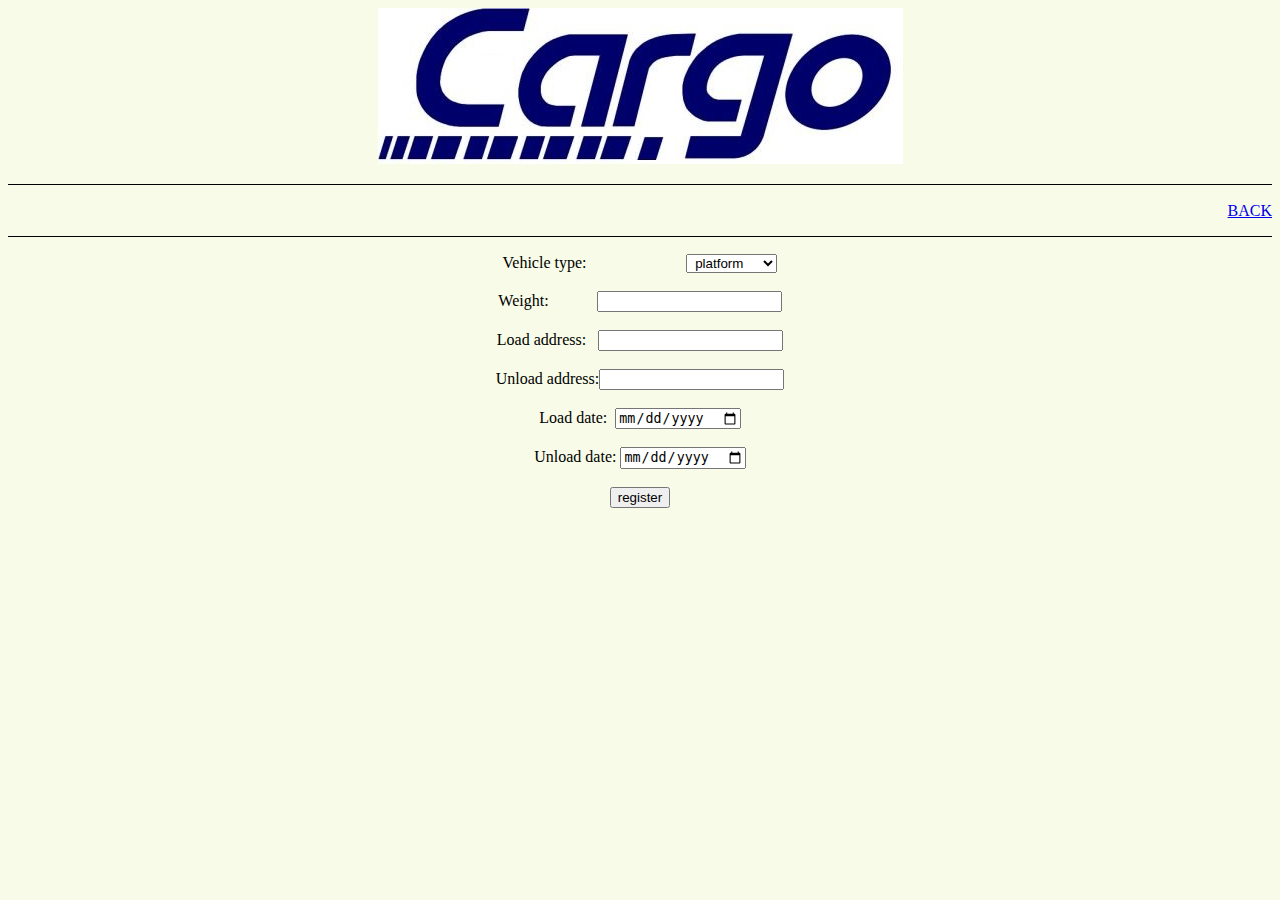
<file: logistics/src/main/webapp/html/cargoreg.html>
<!DOCTYPE html>
<html>
<head>
    <link rel="stylesheet" type="text/css" href="../style.css">
    <title>Add new cargo</title>
</head>
<body>
<div align="center"><img src="../images/indexlogo.jpg"/></div>
<hr />
<div align="right"><a href="../index.html">BACK</a></div>
<hr />
<div align="center">
    <form method="post" action="../cargoreg">
    Vehicle type:&nbsp;&nbsp;&nbsp;&nbsp;&nbsp;&nbsp;&nbsp;&nbsp;&nbsp;&nbsp;&nbsp;&nbsp;&nbsp;&nbsp;&nbsp;&nbsp;&nbsp;&nbsp;&nbsp;&nbsp;&nbsp;&nbsp;&nbsp;&nbsp;
	<select name="type"> 
		<option value="platform" selected>&nbsp;platform 
		<option value="refrigerator" >&nbsp;refrigerator 
		<option value="tilt" >&nbsp;tilt
	</select><br/>
    <br/>
    Weight:&nbsp;&nbsp;&nbsp;&nbsp;&nbsp;&nbsp;&nbsp;&nbsp;&nbsp;&nbsp;&nbsp;&nbsp;<input type="text" name="weight" /><br/>
    <br/>
    Load address:&nbsp;&nbsp;&nbsp;<input type="text" name="loadaddress" /><br/>
    <br/>
    Unload address:<input type="text" name="unloadaddress" /><br/>
    <br/>
    Load date:&nbsp;&nbsp;<input type="date" name="loaddate" /><br/>
    <br/>
    Unload date:&nbsp;<input type="date" name="unloaddate" /><br/>
    <br/>
    <input type="submit" value="register" />
    </form>
</div>
</body>
</html>
</file>
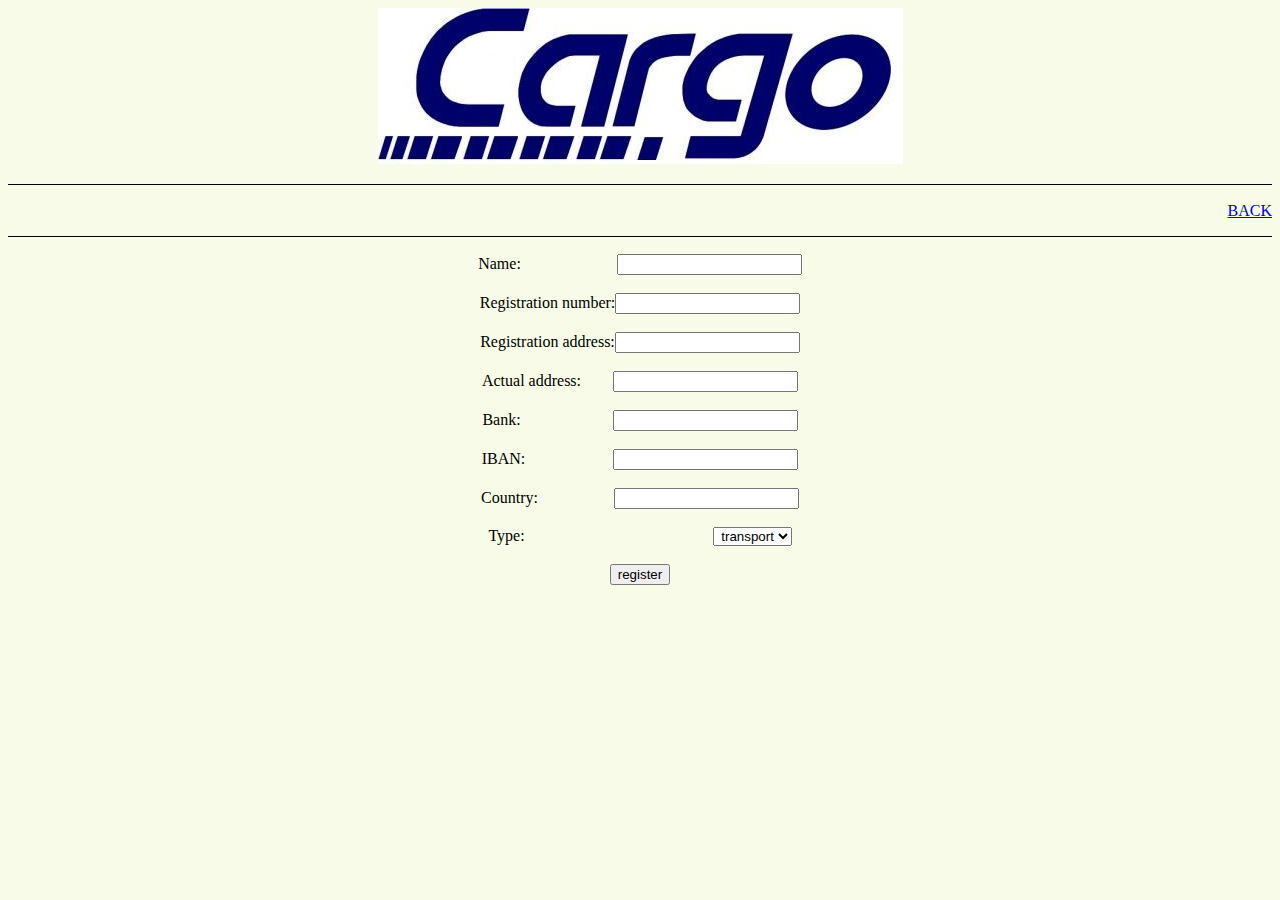
<file: logistics/src/main/webapp/html/companyreg.html>
<!DOCTYPE html>
<html>
<head>
    <link rel="stylesheet" type="text/css" href="../style.css">
    <title>Add new company:</title>
</head>
<body>
<div align="center"><img src="../images/indexlogo.jpg"/></div>
<hr />
<div align="right"><a href="../index.html">BACK</a></div>
<hr />
<div align="center">
<form method="post" action="../companyReg">
    Name:&nbsp;&nbsp;&nbsp;&nbsp;&nbsp;&nbsp;&nbsp;&nbsp;&nbsp;&nbsp;
    &nbsp;&nbsp;&nbsp;&nbsp;&nbsp;&nbsp;&nbsp;&nbsp;&nbsp;&nbsp;&nbsp;&nbsp;
    <input type="text" name="name" /><br/>
    <br/>
    Registration number:<input type="text" name="regNumber" /><br/>
    <br/>
    Registration address:<input type="text" name="regAddress" /><br/>
    <br/>
    Actual address:&nbsp;&nbsp;&nbsp;&nbsp;&nbsp;&nbsp;&nbsp;&nbsp;<input type="text" name="actualAddress" /><br/>
    <br/>
    Bank:&nbsp;&nbsp;&nbsp;&nbsp;&nbsp;&nbsp;&nbsp;&nbsp;&nbsp;&nbsp;&nbsp;&nbsp;&nbsp;&nbsp;&nbsp;
    &nbsp;&nbsp;&nbsp;&nbsp;&nbsp;&nbsp;
    <input type="text" name="bank" /><br/>
    <br/>
    IBAN:&nbsp;&nbsp;&nbsp;&nbsp;&nbsp;&nbsp;&nbsp;&nbsp;&nbsp;&nbsp;&nbsp;&nbsp;&nbsp;&nbsp;&nbsp;&nbsp;
    &nbsp;&nbsp;&nbsp;&nbsp;
    <input type="text" name="iban" /><br/>
    <br/>
    Country:&nbsp;&nbsp;&nbsp;&nbsp;&nbsp;&nbsp;&nbsp;&nbsp;&nbsp;&nbsp;&nbsp;&nbsp;&nbsp;&nbsp;&nbsp;&nbsp;&nbsp;&nbsp;
    <input type="text" name="country" /><br/>
    <br/>
    Type:&nbsp;&nbsp;&nbsp;&nbsp;&nbsp;&nbsp;&nbsp;&nbsp;&nbsp;&nbsp;&nbsp;&nbsp;&nbsp;
    &nbsp;&nbsp;&nbsp;&nbsp;&nbsp;&nbsp;&nbsp;&nbsp;&nbsp;&nbsp;&nbsp;&nbsp;&nbsp;&nbsp;&nbsp;&nbsp;&nbsp;&nbsp;&nbsp;&nbsp;&nbsp;
    &nbsp;&nbsp;&nbsp;&nbsp;&nbsp;&nbsp;&nbsp;&nbsp;&nbsp;&nbsp;
	<select name="type"> 
		<option value="transport" selected>&nbsp;transport 
		<option value="cargo" >&nbsp;cargo 
	</select><br/>
    <br/>
    <input type="submit" value="register" />
     </form>
</div>
</body>
</html>
</file>
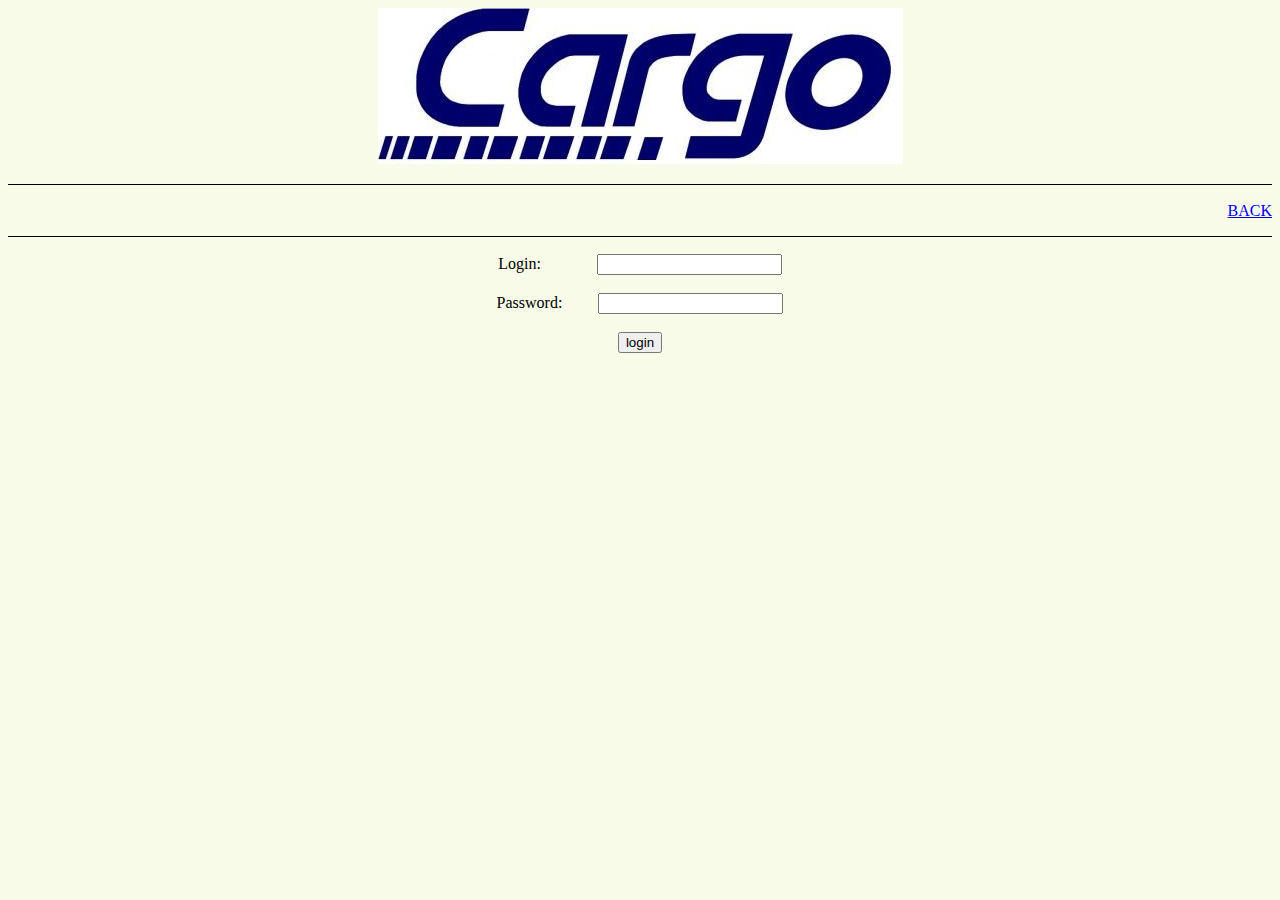
<file: logistics/src/main/webapp/html/userlogin.html>
<!DOCTYPE html>
<html>
<head>
    <link rel="stylesheet" type="text/css" href="../style.css">
    <title>LOGIN</title>
</head>
<body>
<div align="center"><img src="../images/indexlogo.jpg"/></div>
<hr />
<div align="right"><a href="../index.html">BACK</a></div>
<hr />
<div align="center">
    <form method="post" action="../userlogin">
    Login:&nbsp;&nbsp;&nbsp;&nbsp;&nbsp;&nbsp;&nbsp;&nbsp;&nbsp;&nbsp;&nbsp;&nbsp;&nbsp;&nbsp;<input type="text" name="login" /><br/>
    <br/>
    Password:&nbsp;&nbsp;&nbsp;&nbsp;&nbsp;&nbsp;&nbsp;&nbsp;&nbsp;<input type="password" name="password" /><br/>
    <br/>
    <input type="submit" value="login" />
    </form>
</div>
</body>
</html>
</file>
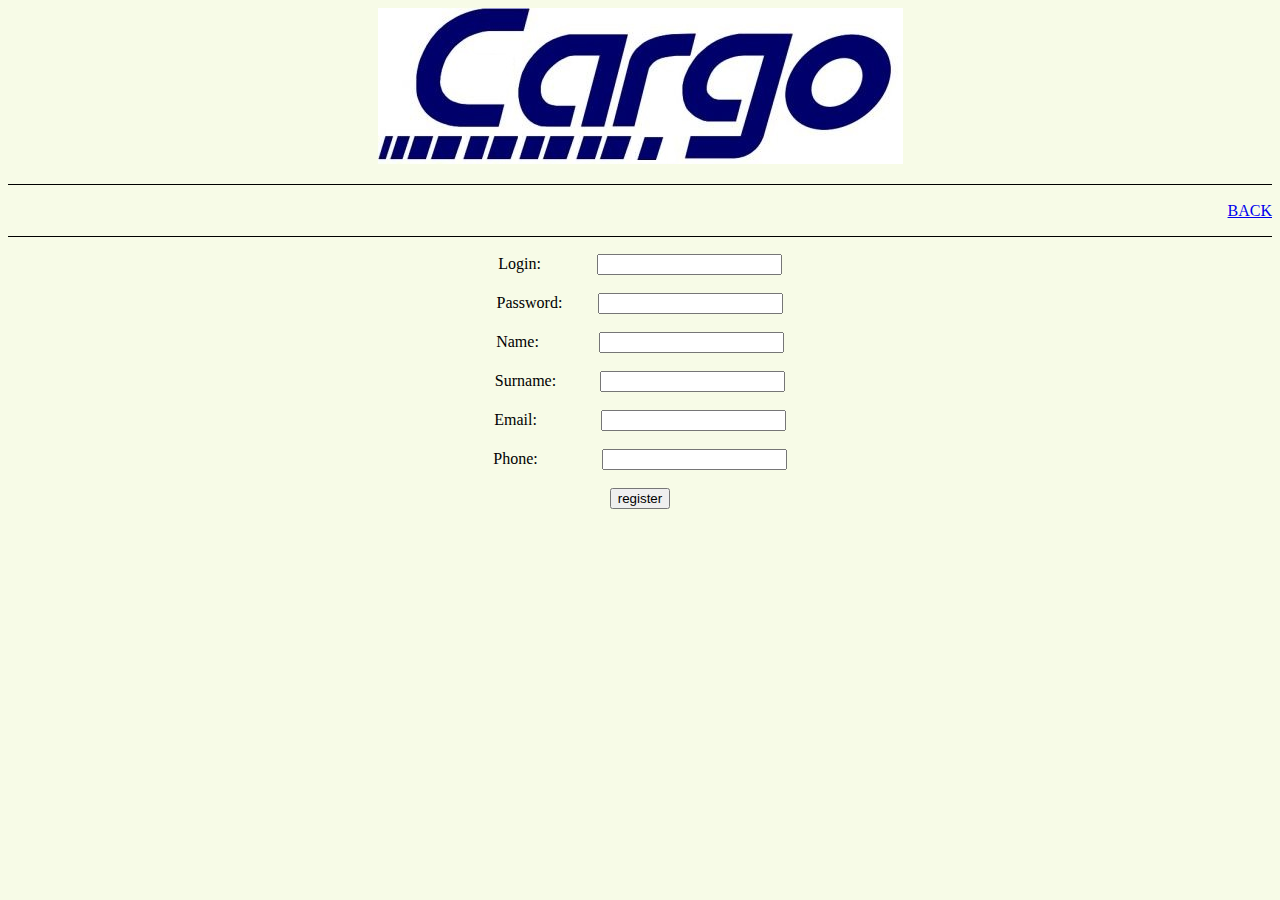
<file: logistics/src/main/webapp/html/userreg.html>
<!DOCTYPE html>
<html>
<head>
    <link rel="stylesheet" type="text/css" href="../style.css">
    <title>USER register form</title>
</head>
<body>
<div align="center"><img src="../images/indexlogo.jpg"/></div>
<hr />
<div align="right"><a href="../index.html">BACK</a></div>
<hr />
<div align="center">
    <form method="post" action="../userreg">
    Login:&nbsp;&nbsp;&nbsp;&nbsp;&nbsp;&nbsp;&nbsp;&nbsp;&nbsp;&nbsp;&nbsp;&nbsp;&nbsp;&nbsp;<input type="text" name="login" /><br/>
    <br/>
    Password:&nbsp;&nbsp;&nbsp;&nbsp;&nbsp;&nbsp;&nbsp;&nbsp;&nbsp;<input type="password" name="password" /><br/>
    <br/>
    Name:&nbsp;&nbsp;&nbsp;&nbsp;&nbsp;&nbsp;&nbsp;&nbsp;&nbsp;&nbsp;&nbsp;&nbsp;&nbsp;&nbsp;&nbsp;<input type="text" name="firstname" /><br/>
    <br/>
    Surname:&nbsp;&nbsp;&nbsp;&nbsp;&nbsp;&nbsp;&nbsp;&nbsp;&nbsp;&nbsp;&nbsp;<input type="text" name="lastname" /><br/>
    <br/>
    Email:&nbsp;&nbsp;&nbsp;&nbsp;&nbsp;&nbsp;&nbsp;&nbsp;&nbsp;&nbsp;&nbsp;&nbsp;&nbsp;&nbsp;&nbsp;&nbsp;<input type="text" name="email" /><br/>
    <br/>
    Phone:&nbsp;&nbsp;&nbsp;&nbsp;&nbsp;&nbsp;&nbsp;&nbsp;&nbsp;&nbsp;&nbsp;&nbsp;&nbsp;&nbsp;&nbsp;&nbsp;<input type="text" name="phone" /><br/>
    <br/>
    <input type="submit" value="register" />
    </form>
</div>
</body>
</html>
</file>
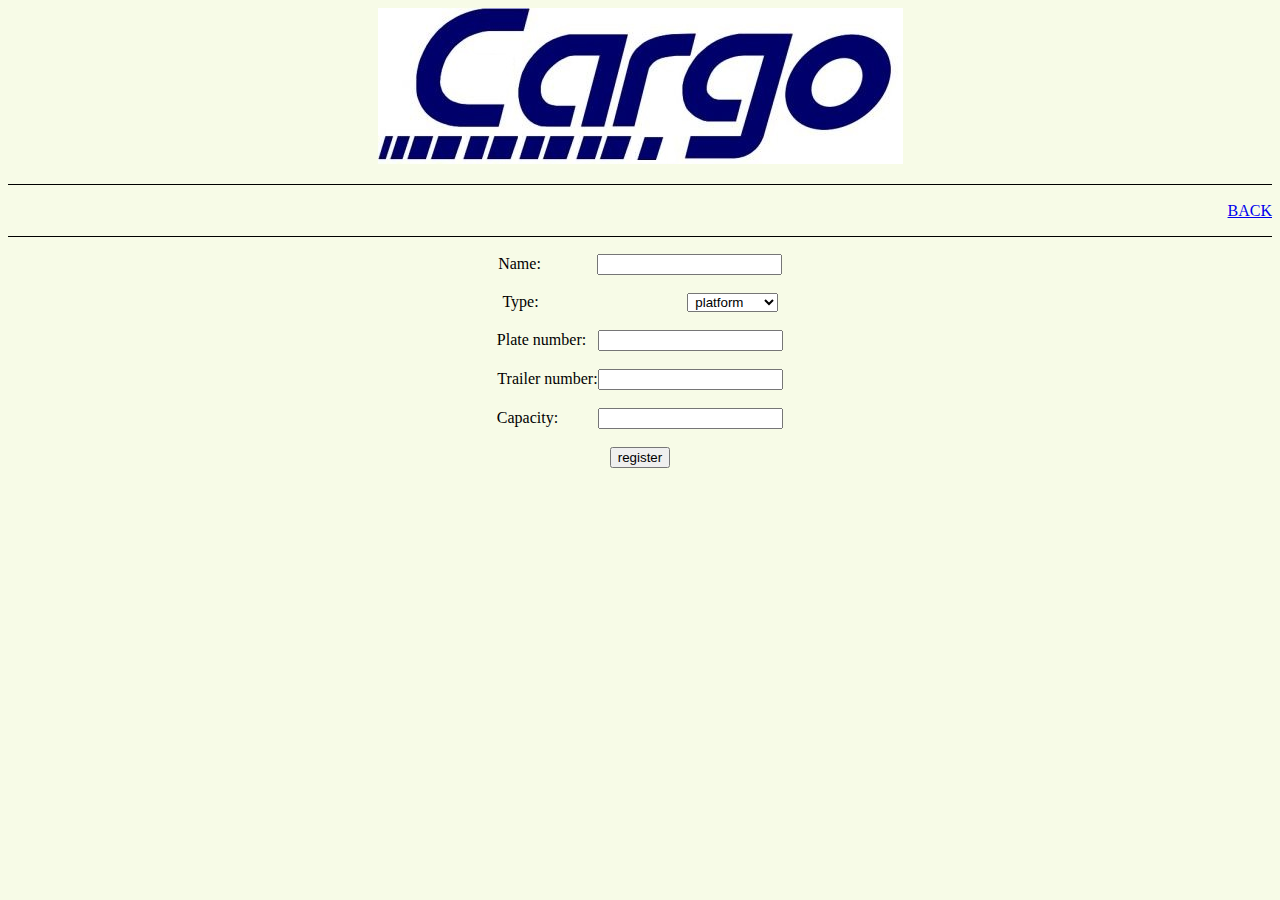
<file: logistics/src/main/webapp/html/vehiclereg.html>
<!DOCTYPE html>
<html>
<head>
    <link rel="stylesheet" type="text/css" href="../style.css">
    <title>Vehicle register form</title>
</head>
<body>
<div align="center"><img src="../images/indexlogo.jpg"/></div>
<hr />
<div align="right"><a href="../index.html">BACK</a></div>
<hr />
<div align="center">
<form method="post" action="../vehiclereg">
    Name:&nbsp;&nbsp;&nbsp;&nbsp;&nbsp;&nbsp;&nbsp;&nbsp;&nbsp;&nbsp;&nbsp;&nbsp;&nbsp;&nbsp;<input type="text" name="name" /><br/>
    <br/>
    Type:&nbsp;&nbsp;&nbsp;&nbsp;&nbsp;&nbsp;&nbsp;&nbsp;&nbsp;&nbsp;&nbsp;&nbsp;&nbsp;&nbsp;&nbsp;&nbsp;&nbsp;&nbsp;&nbsp;&nbsp;&nbsp;&nbsp;&nbsp;&nbsp;&nbsp;&nbsp;&nbsp;&nbsp;&nbsp;&nbsp;&nbsp;&nbsp;&nbsp;&nbsp;&nbsp;&nbsp;
	<select name="type"> 
		<option value="platform" selected>&nbsp;platform 
		<option value="refrigerator" >&nbsp;refrigerator 
		<option value="tilt" >&nbsp;tilt
	</select><br/>
    <br/>
    Plate number:&nbsp;&nbsp;&nbsp;<input type="text" name="platenumber" /><br/>
    <br/>
    Trailer number:<input type="text" name="trailernumber" /><br/>
    <br/>
    Capacity:&nbsp;&nbsp;&nbsp;&nbsp;&nbsp;&nbsp;&nbsp;&nbsp;&nbsp;&nbsp;<input type="text" name="capacity" /><br/>
    <br/>
    <input type="submit" value="register" />
     </form>
</div>
</body>
</html>
</file>
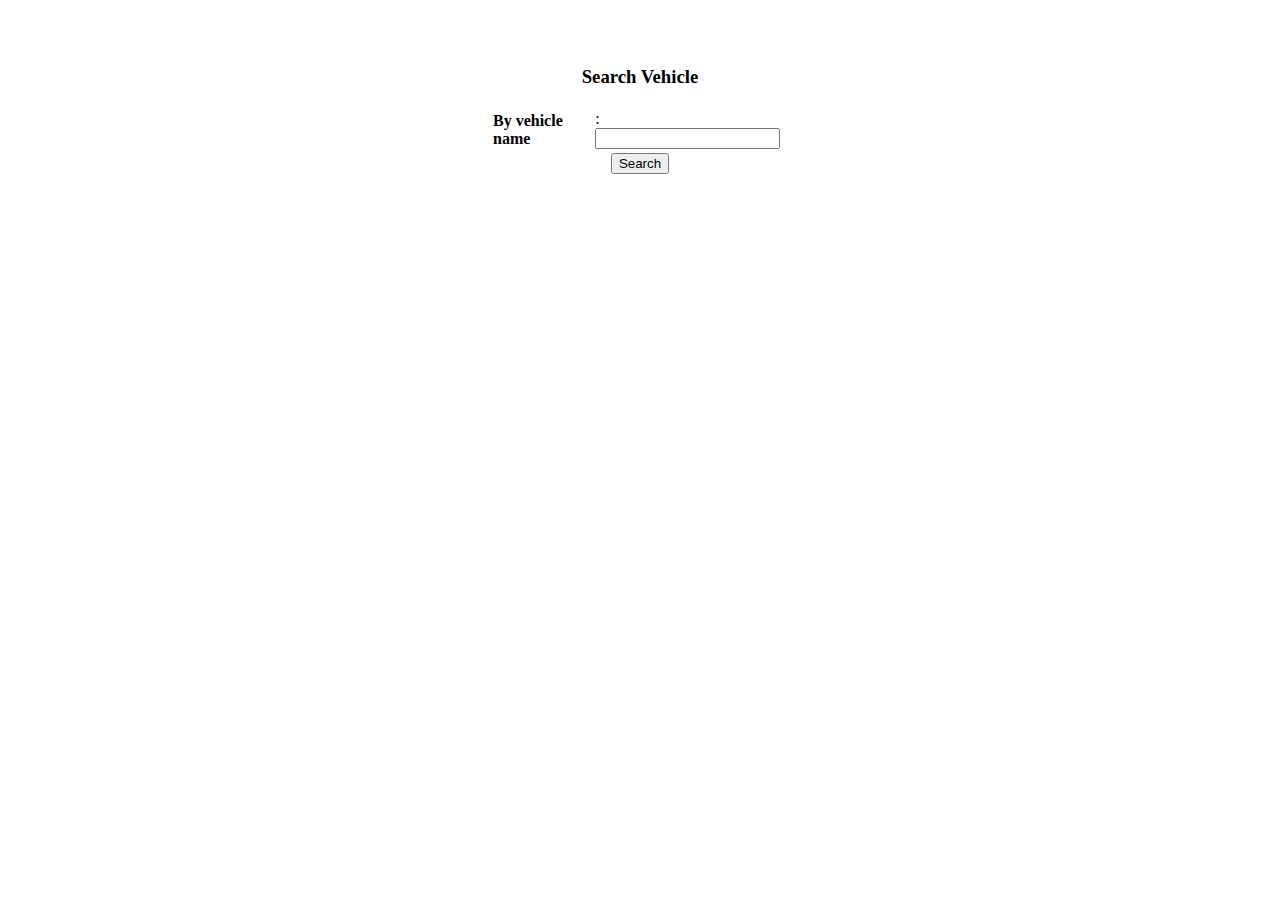
<file: logistics/src/main/webapp/html/vehiclesearch.html>
<!DOCTYPE html>
<html>
<head>
</head>
<body>
<br/><br/>
<form method="post" name="frm" action="Search">
    <table border="0" width="300" align="center" >
        <tr><td colspan=2 style="font-size:12pt;" align="center">
            <h3>Search Vehicle</h3></td></tr>
        <tr><td ><b>By vehicle name</b></td>
            <td>: <input  type="text" name="pid" id="pid">
            </td></tr>
        <tr><td colspan=2 align="center">
            <input  type="submit" name="submit" value="Search"></td></tr>
    </table>
</form>
</body>
</html>
</file>
<file: logistics/src/main/webapp/style.css>
body {
    background-color: #F7FBE7;
}
h1 {
    color: black;
    margin-left: 20px;
}

hr {
    display: block;
    height: 1px;
    border: 0;
    border-top: 1px solid #000000;
    margin: 1em 0;
    padding: 0;
}
</file>
